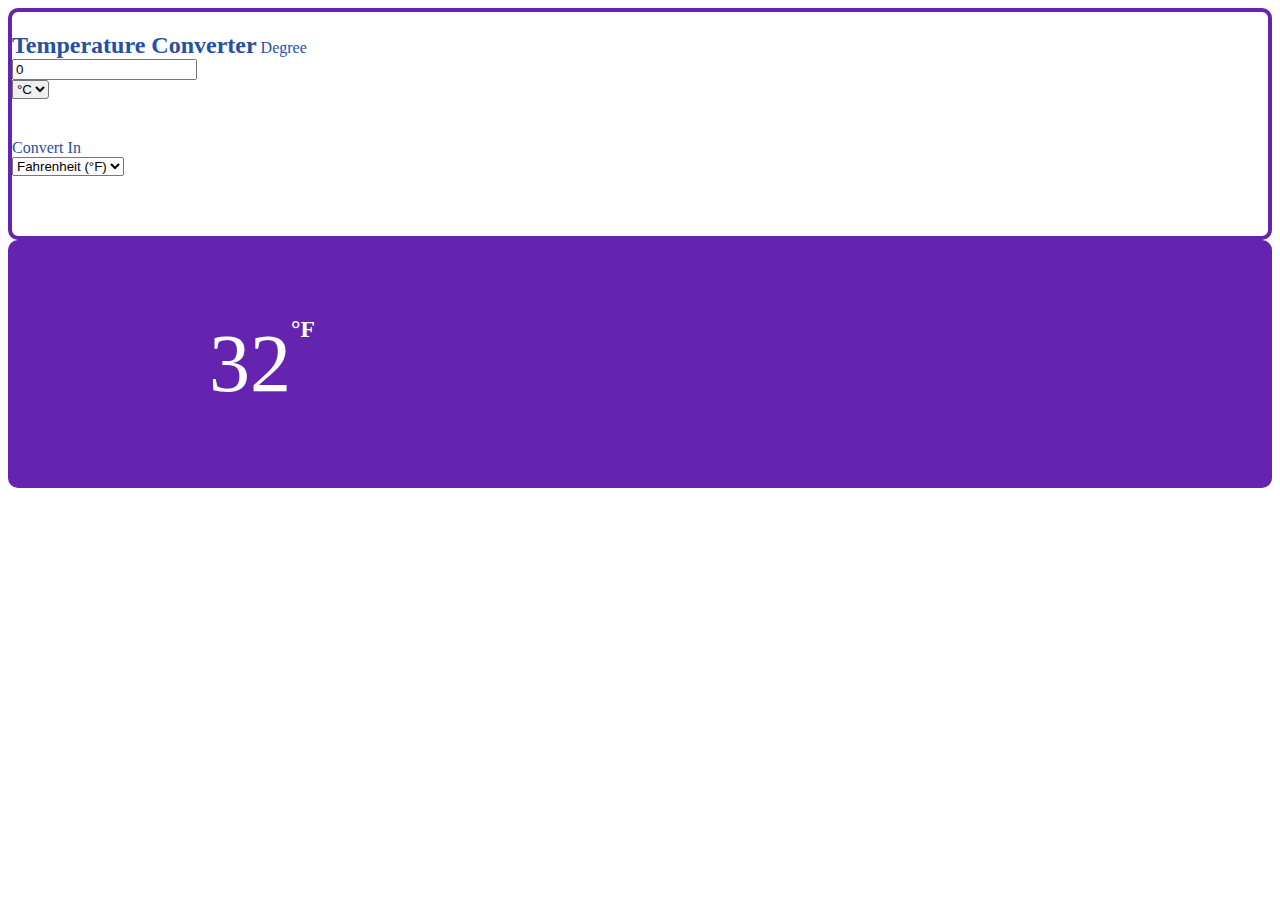
<file: Temperature Converter Website/index.html>
<!DOCTYPE html>
<html lang="en">
    <head>
        <meta charset="UTF-8" />
        <meta http-equiv="X-UA-Compatible" content="IE=edge" />
        <meta name="viewport" content="width=device-width, initial-scale=1.0" />
        <title>Convert Temperature</title>
        <link rel="icon" type="image/png" href="page logo.png" />
        <link rel="stylesheet"
            href="https://cdnjs.cloudflare.com/ajax/libs/font-awesome/4.7.0/css/font-awesome.min.css"
            />

        <!-- -----------------------------Bootstrap 4.6----------------------------------------- -->
        <link rel="stylesheet"
            href="https://cdn.jsdelivr.net/npm/bootstrap@4.6.0/dist/css/bootstrap.min.css"
            integrity="sha384-B0vP5xmATw1+K9KRQjQERJvTumQW0nPEzvF6L/Z6nronJ3oUOFUFpCjEUQouq2+l"
            crossorigin="anonymous" />

        <!-- -------------------------------Custom CSS Style---------------------------------------- -->
        <link rel="stylesheet" href="style.css" />
    </head>

    <body class="d-flex justify-content-center align-items-center min-vh-100">
        <div class="container">
            <div class="row">
                <div class="card-group col-12 col-md-10 offset-md-1 my-md-auto">
                    <div class="card inputSection col-12 col-md-6">
                        <div class="card-body">
                            <form>
                                <div class="row px-3">
                                    <div class="col-12 col-md-11 px-4">
                                        <span class="card-title d-block">Temperature Converter</span>
                                        <label for="degreeInput"
                                            class="py-sm-2">Degree</label>
                                        <div class="input-group">
                                            <input type="number"
                                                class="form-control"
                                                id="inputDegree"
                                                placeholder="Enter Degree"
                                                value="0" />
                                            <div class="input-group-append">
                                                <select class="form-control"
                                                    id="selectInputDegreeType">
                                                    <option value="C" selected>&deg;C</option>
                                                    <option value="F">&deg;F</option>
                                                    <option value="K">K</option>
                                                </select>
                                            </div>
                                        </div>
                                        <label for="selectConversionType"
                                            class="py-sm-2">Convert In</label>
                                        <div class="input-group d-inline-block">
                                            <div class="input-group-append">
                                                <select class="form-control"
                                                    id="selectConversionType">
                                                    <option value="F" selected>
                                                        Fahrenheit (&deg;F)
                                                    </option>
                                                    <option value="C">Celcius
                                                        (&deg;C)</option>
                                                    <option value="K">Kelvin (K)</option>
                                                </select>
                                            </div>
                                        </div>
                                       
                                        </button>
                                    </div>
                                </div>
                            </form>
                        </div>
                    </div>
                    <div class="card resultSection col-12 col-md-6">
                        <div class="card-body d-flex justify-content-center
                            align-items-center">
                            <div id="resultValueSection">
                                <div id="convertedDegree">32</div>
                                <h3 id="degree">&deg;</h3>
                                <h3 id="convertedUnit">F</h3>
                            </div>
                        </div>
                    </div>
                </div>
            </div>
        </div>

        <!-- -----------------------------JQuery Plugins------------------------------------------ -->
        <script src="https://code.jquery.com/jquery-3.5.1.slim.min.js"
            integrity="sha384-DfXdz2htPH0lsSSs5nCTpuj/zy4C+OGpamoFVy38MVBnE+IbbVYUew+OrCXaRkfj"
            crossorigin="anonymous">
    </script>
        <script
            src="https://cdn.jsdelivr.net/npm/bootstrap@4.6.0/dist/js/bootstrap.bundle.min.js"
            integrity="sha384-Piv4xVNRyMGpqkS2by6br4gNJ7DXjqk09RmUpJ8jgGtD7zP9yug3goQfGII0yAns"
            crossorigin="anonymous">
    </script>

        <!-- -------------------------------Custom JS Script---------------------------------------- -->
        <script src="script.js"></script>

    </body>

</html>
</file>
<file: Temperature Converter Website/style.css>
:root {
    --primary-color: #6524af;
    --secondary-color: #2751a0;
  }
  
  body {
    color: var(--secondary-color);
  }
  
  .card {
    padding: 20px 0px;
    border: 4px var(--primary-color) solid;
    border-radius: 10px;
  }
  
  /* Input Section */
  
  .card-title {
    font-size: 24px;
    padding: 20px 0px;
    font-weight: 600;
  }
  
  label {
    font-weight: 500;
  }
  
  select {
    margin-bottom: 40px;
  }
  
  #selectInputDegreeType {
    border-radius: 0px 3px 3px 0px;
  }
  
  
  .convertBtn {
    min-width: 10px;
    background-color: var(--primary-color);
  
  
  }
  
  .convertBtn:hover {
    transition: 0.5s;
    background-color: var(--secondary-color);
  }
  
  /* Result Section */
  
  #resultValueSection {
    display: flex;
    justify-content: center;
    align-items: center;
    max-width: 500px;
    height: 200px;
    word-wrap: normal;
    text-align: center;
    font-size-adjust: 0.58;
  
  }
  
  #convertedDegree {
    font-size: 65px;
    font-weight: 500;
    max-width: 500px;
  }
  
  #convertedUnit,
  #degree {
    padding-bottom: 70px;
  }
  
  .resultSection {
    background-color: var(--primary-color);
    color: white;
  }
  
  
  
  
  /* Mobile view  */
  @media only screen and (max-width: 600px) {
  
    body {
      display: relative;
      overflow: hidden;
    }
  
    .card-group {
      padding: 0;
    }
  
    .card {
      border: none;
      border-radius: 0;
      padding: 0;
    }
  
    .card-title {
      line-height: 40px;
    }
  
    .card-body {
      padding: 0;
    }
  
    .resultSection {
      position: fixed;
      top: 0;
      padding: 10px 0px;
      text-align: center;
    }
  
    .inputSection {
      margin-top: 60%;
    }
  
    #degree,
    #convertedUnit {
      padding-top: 50px;
    }
  
  }
</file>
